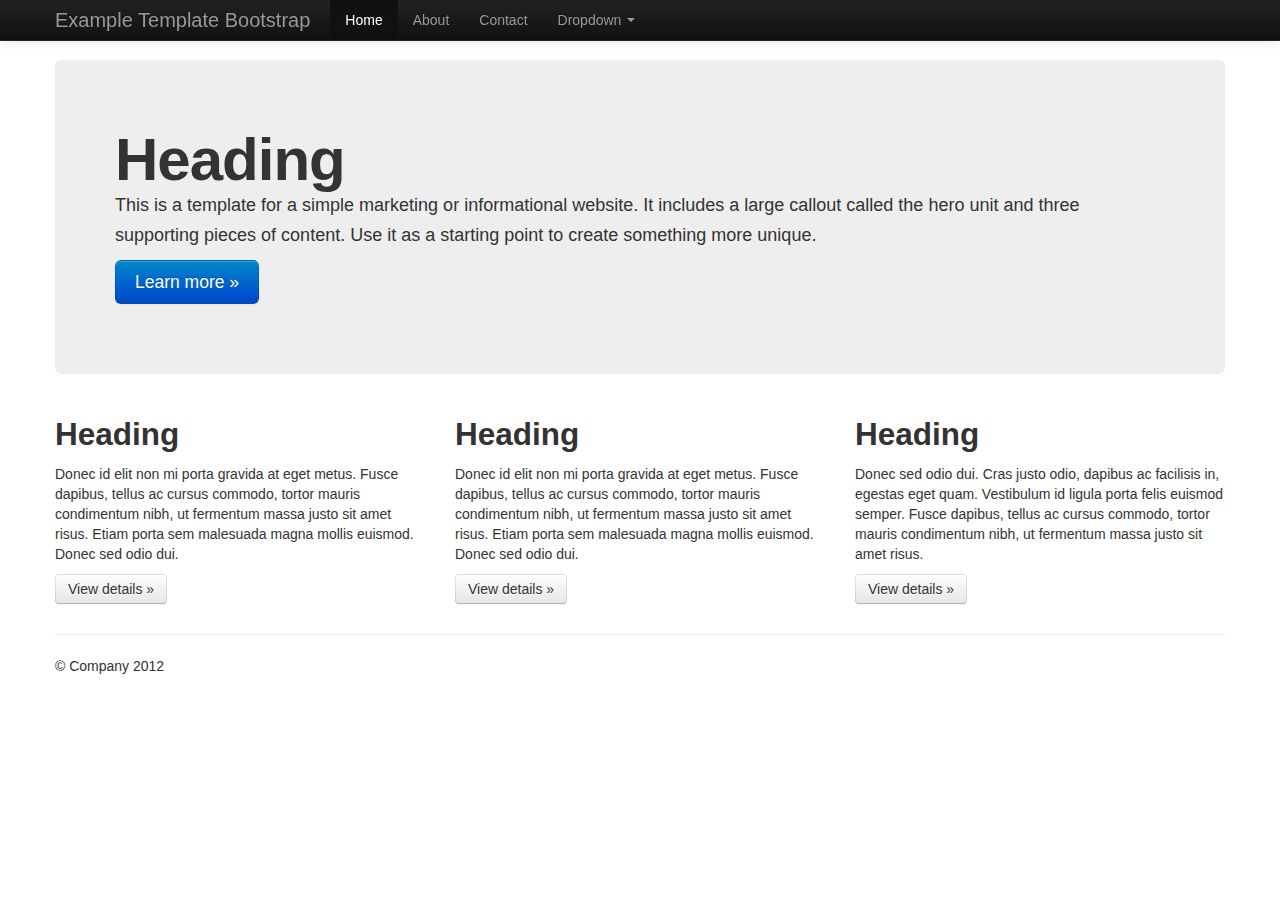
<file: htmlmodel-joomla3/index.html>
<!DOCTYPE html>
<html xmlns="http://www.w3.org/1999/xhtml">
<head>
	<meta charset="utf-8">
	<title>Example Template Bootstrap</title>
	<meta name="viewport" content="width=device-width, initial-scale=1.0">
	<meta name="description" content="">
	<meta name="author" content="">
	<script src="media/jui/js/jquery.min.js" type="text/javascript"></script>
	<script src="media/jui/js/jquery-noconflict.js" type="text/javascript"></script>
	<script src="media/jui/js/bootstrap.min.js" type="text/javascript"></script>
	<link href="media/jui/css/bootstrap.css" rel="stylesheet">
	<link href="media/jui/css/bootstrap-responsive.css" rel="stylesheet">
	<link href="css/template.css" rel="stylesheet">
</head>

<body>
	<div class="navbar navbar-inverse navbar-fixed-top">
		<div class="navbar-inner">
			<div class="container">
				<a class="btn btn-navbar" data-toggle="collapse" data-target=".nav-collapse">
					<span class="icon-bar"></span>
					<span class="icon-bar"></span>
					<span class="icon-bar"></span>
				</a>
				<a class="brand" href="#">Example Template Bootstrap</a>
				<div class="nav-collapse collapse">
					<ul class="nav">
						<li class="active"><a href="#">Home</a></li>
						<li><a href="#">About</a></li>
						<li><a href="#">Contact</a></li>
						<li class="dropdown">
							<a href="#" class="dropdown-toggle" data-toggle="dropdown">Dropdown <b class="caret"></b></a>
							<ul class="dropdown-menu">
								<li><a href="#">Action</a></li>
								<li><a href="#">Another action</a></li>
								<li><a href="#">Something else here</a></li>
								<li class="divider"></li>
								<li class="nav-header">Nav header</li>
								<li><a href="#">Separated link</a></li>
								<li><a href="#">One more separated link</a></li>
							</ul>
						</li>
					</ul>
				</div><!-- nav-collapse -->
			</div><!-- container -->
		</div><!-- navbar inner -->
	</div><!-- navbar -->

	<div class="container">

		<!-- Main hero unit for a primary marketing message or call to action -->
		<div class="hero-unit">
			<h1>Heading</h1>
			<p>
This is a template for a simple marketing or informational website. It includes a large callout called the hero unit and three supporting pieces of content. Use it as a starting point to create something more unique.
			</p>
			<p><a class="btn btn-primary btn-large">Learn more »</a></p>
		</div><!-- hero-unit -->

		<!-- Example row of columns -->
		<div class="row">

			<!--<div class="sidebar span3"></div>-->

			<div class="span4">
				<h2>Heading</h2>
				<p>
Donec id elit non mi porta gravida at eget metus. Fusce dapibus, tellus ac cursus commodo, tortor mauris condimentum nibh, ut fermentum massa justo sit amet risus. Etiam porta sem malesuada magna mollis euismod. Donec sed odio dui.
				</p>
				<p><a class="btn" href="#">View details »</a></p>
			</div><!-- span4 -->

			<div class="span4">
				<h2>Heading</h2>
				<p>
Donec id elit non mi porta gravida at eget metus. Fusce dapibus, tellus ac cursus commodo, tortor mauris condimentum nibh, ut fermentum massa justo sit amet risus. Etiam porta sem malesuada magna mollis euismod. Donec sed odio dui.
				</p>
				<p><a class="btn" href="#">View details »</a></p>
			</div><!-- span4 -->

			<div class="span4">
				<h2>Heading</h2>
				<p>
Donec sed odio dui. Cras justo odio, dapibus ac facilisis in, egestas eget quam. Vestibulum id ligula porta felis euismod semper. Fusce dapibus, tellus ac cursus commodo, tortor mauris condimentum nibh, ut fermentum massa justo sit amet risus.
				</p>
				<p><a class="btn" href="#">View details »</a></p>
			</div><!-- span4 -->

		<!--<div class="sidebar span3"></div>-->

		</div><!-- row -->

		<hr>

		<footer><p>© Company 2012</p></footer>

	</div> <!-- /container -->

</body>
</html>
</file>
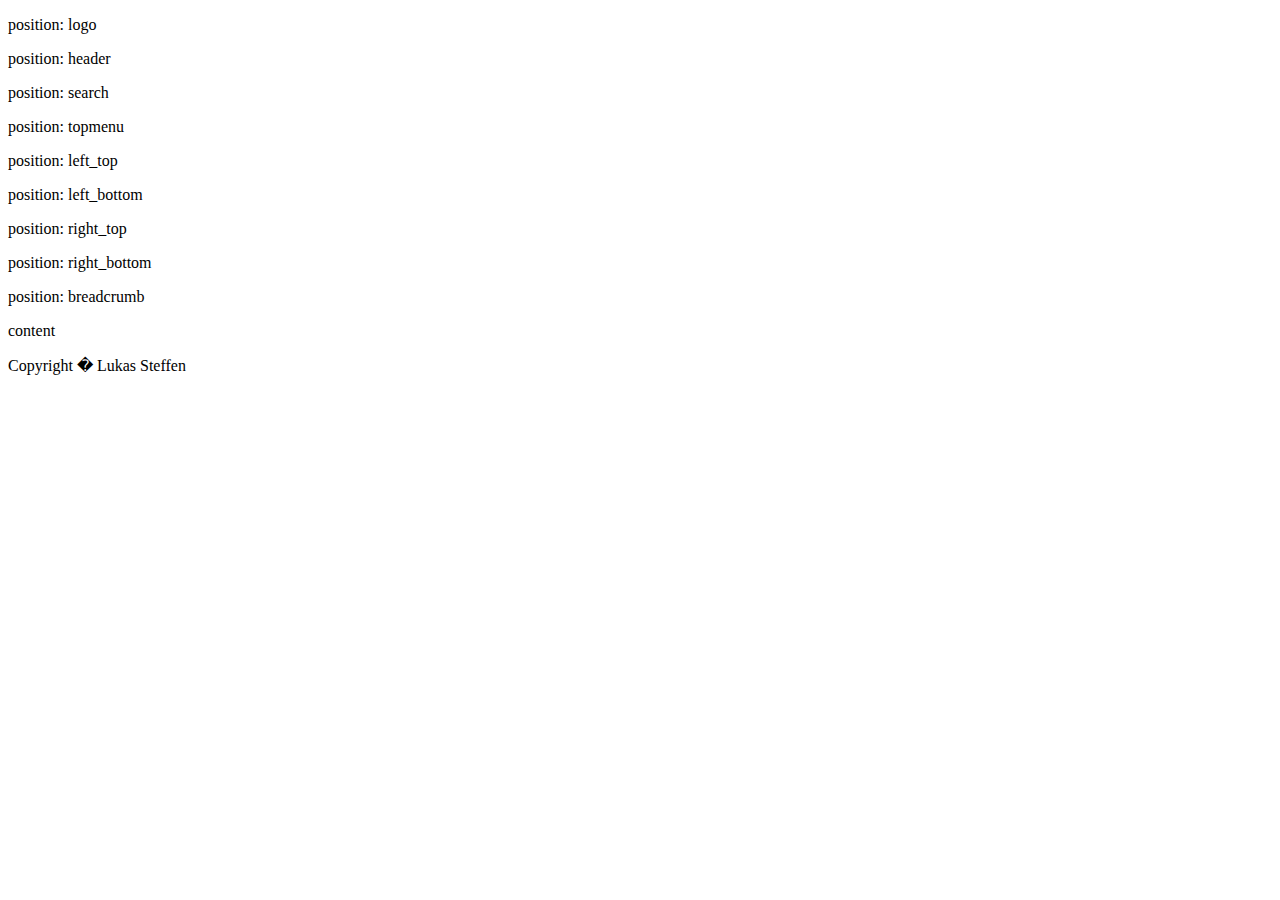
<file: nbahn/nbahn_bottom_up/index.html>
<!DOCTYPE html>
<html>
<head>
<link rel="stylesheet" href="file:///Volumes/Data/Users/lukas/Sites/15-10-26-nbahn.steffen-steffen.ch/joomla%20template/nbahn/nbahn_bottom_up/css/template.css">
</head>
<body>
<div id="wrapper">
<header>
<div id="logo" class="box">
  <p>position: logo</p>
</div>
<div id="headertitle">
  <p>position: header</p>
</div>
<div id="search" class="box">
  <p>position: search</p>
</div>
</header>
<nav class="box">
  <p>position: topmenu</p>
</nav>
<aside class="left">
<div id="sidebar_top" class="box">
  <p>position: left_top</p>
</div>
<div id="sidebar_bottom" class="box">
  <p>position: left_bottom</p>
</div>
</aside>
<aside class="right">
<div id="sidebar_top" class="box">
  <p>position: right_top</p>
</div>
<div id="sidebar_bottom" class="box">
  <p>position: right_bottom</p>
</div>
</aside>
<section>
<div id="breadcrumb" class="box">
  <p>position: breadcrumb</p>
</div>
<article class="box">
<p>
content
</p>
</article>
</section>
<footer>
Copyright � Lukas Steffen
</footer>
</div>
</body>
</file>
<file: htmlmodel-joomla3/css/template.css>
@charset "utf-8";
/* CSS Document */

body {
	padding-top: 60px;
	padding-bottom: 40px;
}
</file>
